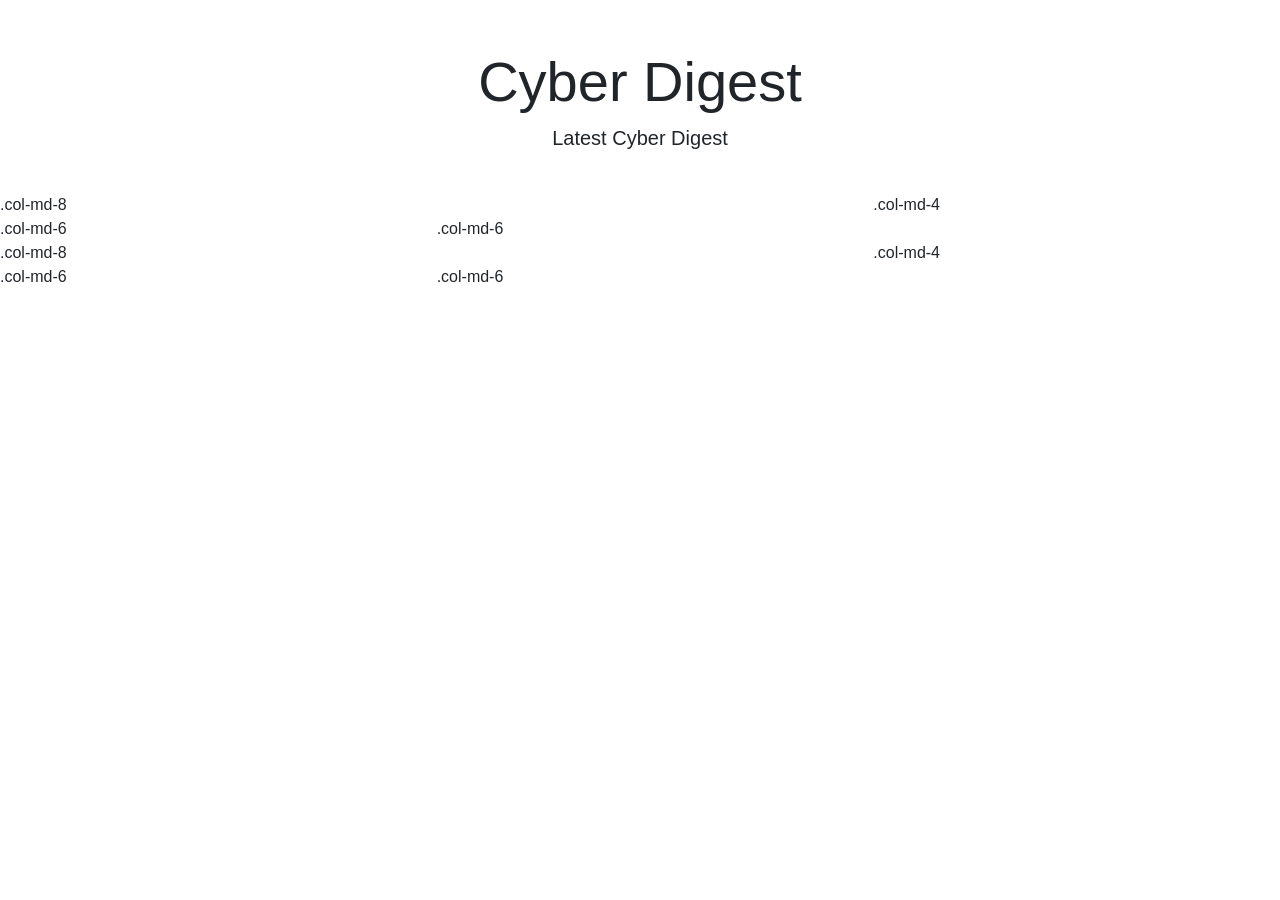
<file: first_project/templates/index.html>
<!doctype html>
<html lang="en">

<head>
  <!-- Required meta tags -->
  <meta charset="utf-8">
  <meta name="viewport" content="width=device-width, initial-scale=1, shrink-to-fit=no">

  <!-- Bootstrap CSS -->
  <link rel="stylesheet" href="https://stackpath.bootstrapcdn.com/bootstrap/4.4.1/css/bootstrap.min.css" integrity="sha384-Vkoo8x4CGsO3+Hhxv8T/Q5PaXtkKtu6ug5TOeNV6gBiFeWPGFN9MuhOf23Q9Ifjh" crossorigin="anonymous">

  <title>Cyber Digest</title>
</head>

<body>

  <div class="pricing-header px-3 py-3 pt-md-5 pb-md-4 mx-auto text-center">
    <h1 class="display-4">Cyber Digest</h1>
    <p class="lead">Latest Cyber Digest</p>
  </div>

  <div class="row">
    <div class="col-md-8">
      .col-md-8
      <div class="row">
        <div class="col-md-6">.col-md-6</div>
        <div class="col-md-6">.col-md-6</div>
      </div>
    </div>
    <div class="col-md-4">.col-md-4</div>
  </div>

  <div class="row">
          <div class="col-md-8">
            .col-md-8
            <div class="row">
              <div class="col-md-6">.col-md-6</div>
              <div class="col-md-6">.col-md-6</div>
            </div>
          </div>
          <div class="col-md-4">.col-md-4</div>
        </div>

  <script src="https://code.jquery.com/jquery-3.4.1.slim.min.js" integrity="sha384-J6qa4849blE2+poT4WnyKhv5vZF5SrPo0iEjwBvKU7imGFAV0wwj1yYfoRSJoZ+n" crossorigin="anonymous"></script>
  <script src="https://cdn.jsdelivr.net/npm/popper.js@1.16.0/dist/umd/popper.min.js" integrity="sha384-Q6E9RHvbIyZFJoft+2mJbHaEWldlvI9IOYy5n3zV9zzTtmI3UksdQRVvoxMfooAo" crossorigin="anonymous"></script>
  <script src="https://stackpath.bootstrapcdn.com/bootstrap/4.4.1/js/bootstrap.min.js" integrity="sha384-wfSDF2E50Y2D1uUdj0O3uMBJnjuUD4Ih7YwaYd1iqfktj0Uod8GCExl3Og8ifwB6" crossorigin="anonymous"></script>
</body>

</html>
</file>
